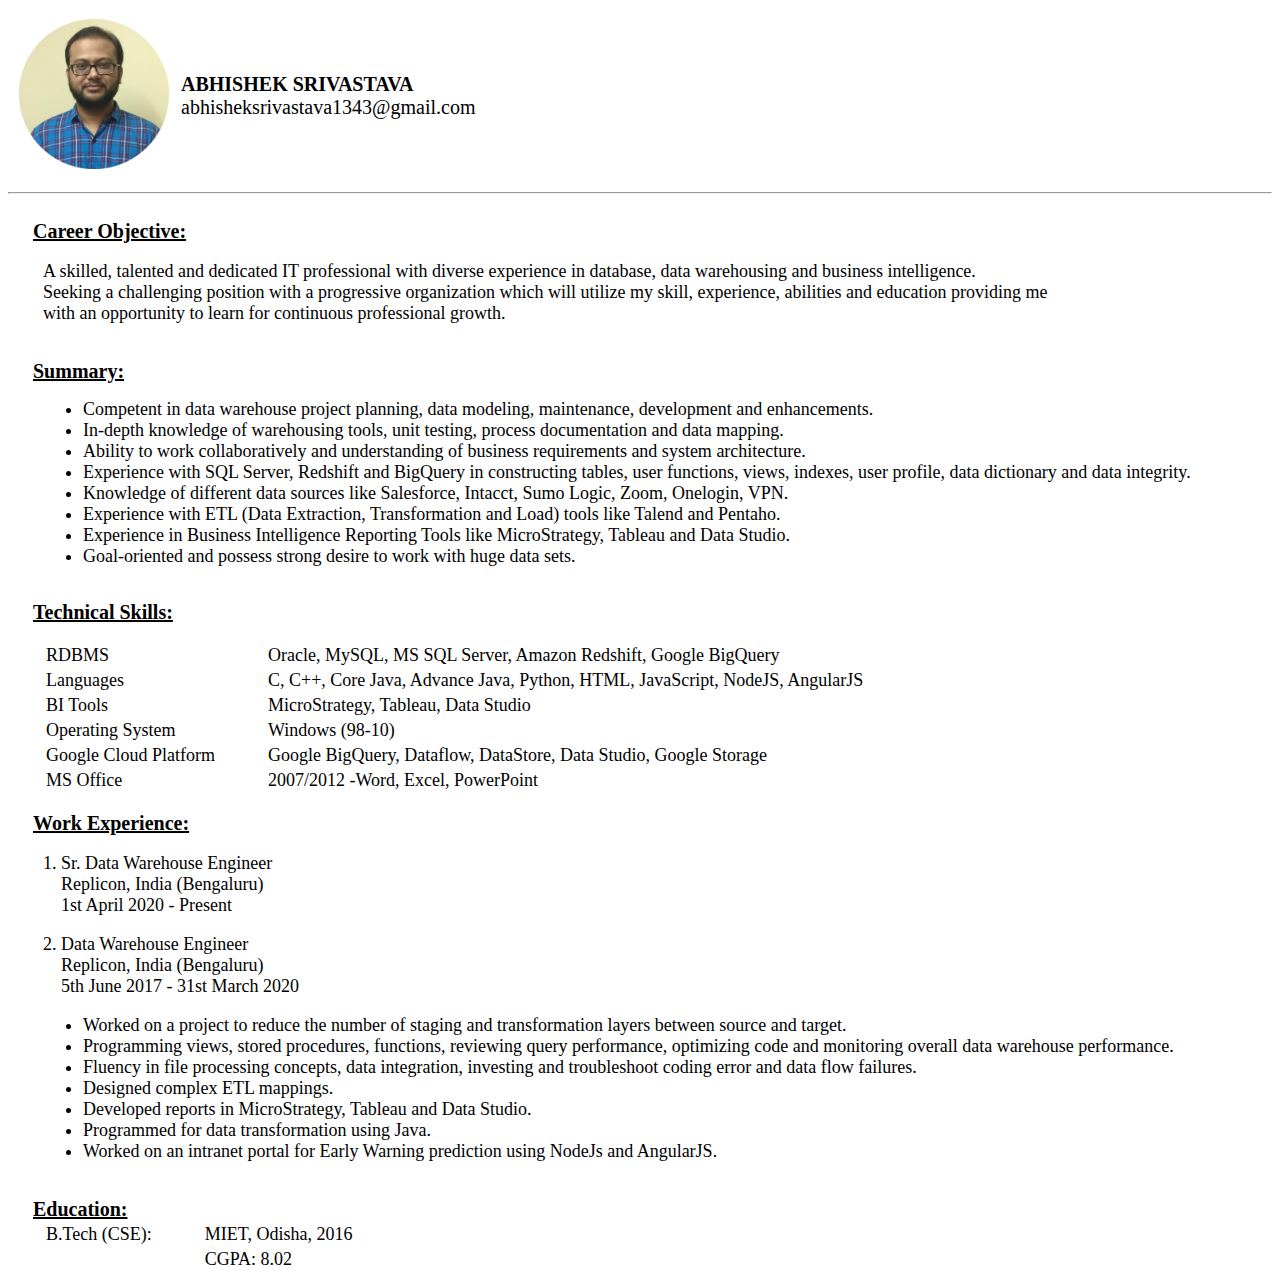
<file: index.html>
<!DOCTYPE html>
<html lang="en" dir="ltr">
  <head>
    <meta charset="utf-8">
    <title>Abhishek Srivastava</title>
    <link rel="stylesheet" href="resume.css">
  </head>
  <body>
    <table cellspacing=10px class="intro">
      <tr>
        <td><img src="abhishek_srivastava.png" ,height="150", width="150"></td>
        <td class="top_head"><b>ABHISHEK SRIVASTAVA</b><br>
            abhisheksrivastava1343@gmail.com
        </td>
      </tr>
    </table>
    <hr>
    <br>
    <b class="head">Career Objective: </b>
    <p class="content">A skilled, talented and dedicated IT professional with diverse experience in database, data warehousing and business intelligence.<br> Seeking a challenging position with a progressive organization which will utilize my skill, experience, abilities and education providing me<br> with an opportunity to learn for continuous professional growth. </p>
    <br>
    <b class="head">Summary: </b>
    <ul>
      <li class="content">Competent in data warehouse project planning, data modeling, maintenance, development and enhancements. </li>
      <li class="content">In-depth knowledge of warehousing tools, unit testing, process documentation and data mapping. </li>
      <li class="content">Ability to work collaboratively and understanding of business requirements and system architecture. </li>
      <li class="content">Experience with SQL Server, Redshift and BigQuery in constructing tables, user functions, views, indexes, user profile, data dictionary and data integrity. </li>
      <li class="content">Knowledge of different data sources like Salesforce, Intacct, Sumo Logic, Zoom, Onelogin, VPN. </li>
      <li class="content">Experience with ETL (Data Extraction, Transformation and Load) tools like Talend and Pentaho. </li>
      <li class="content">Experience in Business Intelligence Reporting Tools like MicroStrategy, Tableau and Data Studio. </li>
      <li class="content">Goal-oriented and possess strong desire to work with huge data sets. </li>
    </ul>
    <br>
    <b class="head">Technical Skills: </b>
    <br>
    <br>
    <table class="content">
      <tr>
        <td class="inner-table">RDBMS</td>
        <td class="inner-table">Oracle, MySQL, MS SQL Server, Amazon Redshift, Google BigQuery </td>
      </tr>
      <tr>
        <td class="inner-table">Languages</td>
        <td class="inner-table">C, C++, Core Java, Advance Java, Python, HTML, JavaScript, NodeJS, AngularJS </td>
      </tr>
      <tr>
        <td class="inner-table">BI Tools</td>
        <td class="inner-table">MicroStrategy, Tableau, Data Studio</td>
      </tr>
      <tr>
        <td class="inner-table">Operating System</td>
        <td class="inner-table">Windows (98-10)</td>
      </tr>
      <tr>
        <td class="inner-table">Google Cloud Platform</td>
        <td class="inner-table">Google BigQuery, Dataflow, DataStore, Data Studio, Google Storage</td>
      </tr>
      <tr>
        <td class="inner-table">MS Office </td>
        <td class="inner-table">2007/2012 -Word, Excel, PowerPoint</td>
      </tr>
    </table>
    <br>
    <b class="head">Work Experience: </b>
    <p class="content">1. Sr. Data Warehouse Engineer <br>
          &emsp;Replicon, India (Bengaluru) <br>
          &emsp;1st April 2020 - Present</p>
    <p class="content">2. Data Warehouse Engineer <br>
          &emsp;Replicon, India (Bengaluru) <br>
          &emsp;5th June 2017 - 31st March 2020</p>
    <ul class="content">
      <li>Worked on a project to reduce the number of staging and transformation layers between source and target. </li>
      <li>Programming views, stored procedures, functions, reviewing query performance, optimizing code and monitoring overall data warehouse performance.</li>
      <li>Fluency in file processing concepts, data integration, investing and troubleshoot coding error and data flow failures. </li>
      <li>Designed complex ETL mappings. </li>
      <li>Developed reports in MicroStrategy, Tableau and Data Studio. </li>
      <li>Programmed for data transformation using Java.</li>
      <li>Worked on an intranet portal for Early Warning prediction using NodeJs and AngularJS. </li>
    </ul>
    <br>
    <b class="head">Education: </b>
    <table class="content">
      <tr>
        <td class="inner-table">B.Tech (CSE):</td>
        <td class="inner-table">MIET, Odisha, 2016 </td>
      </tr>
      <tr>
        <td class="inner-table"></td>
        <td class="inner-table">CGPA: 8.02 </td>
      </tr>
  </body>
</html>
</file>
<file: resume.css>
.head
{
  font-size: 20px;
  text-decoration: underline;
  margin-left: 25px;
}

.content
{
  font-size: 18px;
  margin-left: 35px;

}

.top_head
{
  font-size: 20px;
}

.inner-table
{
  padding-right: 50px;
}

.intro
{
  padding-right: 5px;
}
</file>
